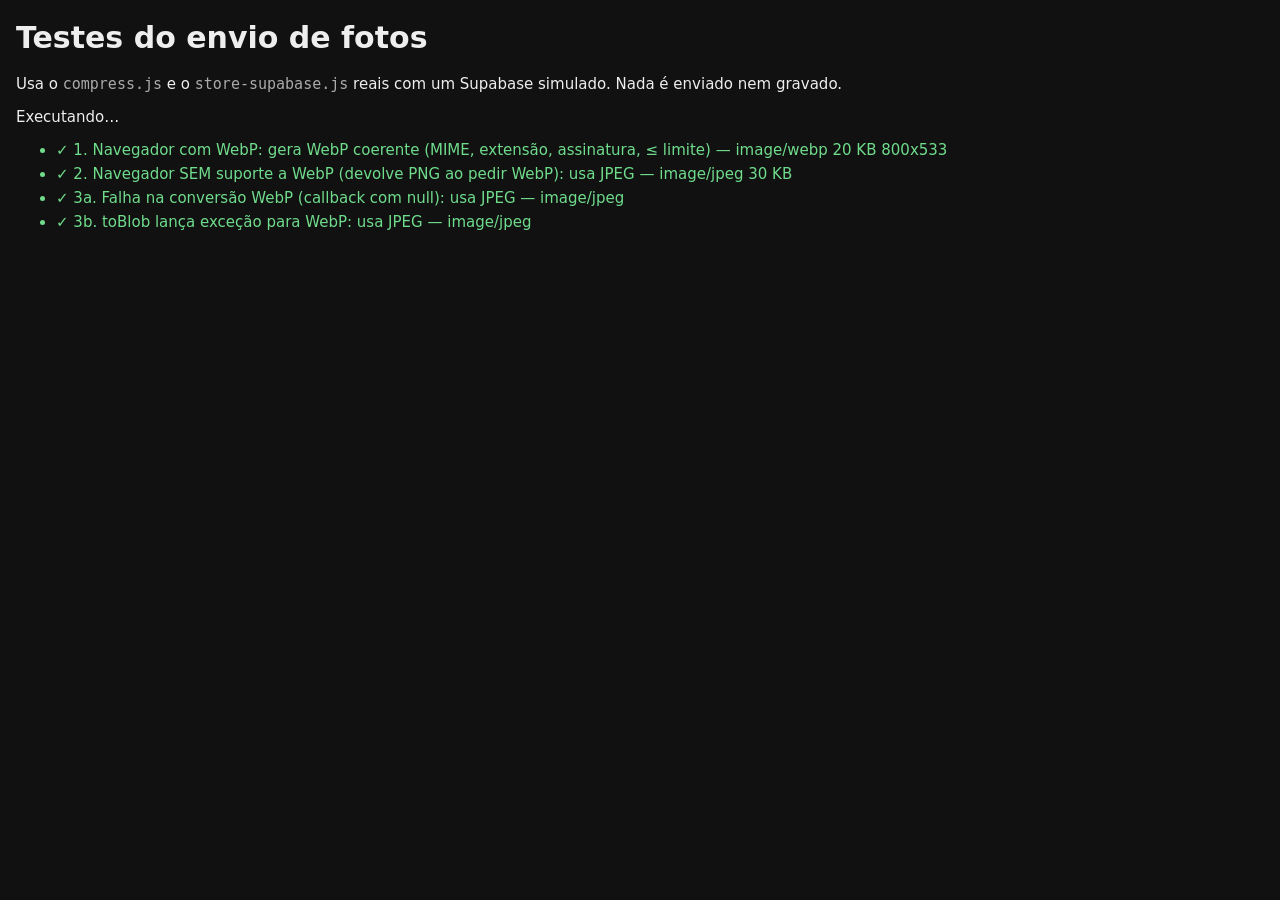
<file: tests/teste-fotos.html>
<!DOCTYPE html>
<html lang="pt-BR"><head><meta charset="utf-8"><meta name="viewport" content="width=device-width, initial-scale=1">
<title>Testes do envio de fotos</title>
<style>body{font:15px system-ui;margin:16px;background:#111;color:#eee}li{margin:6px 0}.ok{color:#6fdc8c}.falha{color:#ff7b80}code{color:#aaa}</style></head>
<body><h1>Testes do envio de fotos</h1><p>Usa o <code>compress.js</code> e o <code>store-supabase.js</code> reais com um Supabase simulado. Nada é enviado nem gravado.</p>
<p id="resumo">Executando…</p><ul id="lista"></ul>
<script type="module">
import { comprimir, conferir } from "../js/compress.js";
import { criarStore } from "../js/store-supabase.js";
import { IMG } from "../js/config.js";

const toBlobOriginal = HTMLCanvasElement.prototype.toBlob;
const restaurar = () => { HTMLCanvasElement.prototype.toBlob = toBlobOriginal; IMG.timeoutMs = 10000; };
const trocar = fn => { const o = toBlobOriginal; HTMLCanvasElement.prototype.toBlob = function (cb, t, q) { fn(o.bind(this), cb, t, q); }; };
const jpeg = (c, q = 0.95) => new Promise(r => toBlobOriginal.call(c, r, "image/jpeg", q));
async function foto(w = 3000, h = 2000, ruido = false) {
  const c = document.createElement("canvas"); c.width = w; c.height = h; const x = c.getContext("2d");
  const g = x.createLinearGradient(0, 0, w, h); g.addColorStop(0, "#c33"); g.addColorStop(1, "#fc6"); x.fillStyle = g; x.fillRect(0, 0, w, h);
  if (ruido) { const d = x.createImageData(w, h); for (let i = 0; i < d.data.length; i++) d.data[i] = i % 4 === 3 ? 255 : Math.random() * 255; x.putImageData(d, 0, 0); }
  else for (let i = 0; i < 80; i++) { x.fillStyle = `hsl(${i * 13 % 360},60%,50%)`; x.beginPath(); x.arc(Math.random() * w, Math.random() * h, 60 + Math.random() * 200, 0, 7); x.fill(); }
  return jpeg(c);
}
const arq = (b, nome = "foto.jpg", tipo = "image/jpeg") => new File([b], nome, { type: tipo });
function clienteFalso({ uploadErro = null, vinculo = [{ id: "x" }], votoErro = null } = {}) {
  const log = { uploads: [], removes: [], vinculos: [] };
  const cadeia = (res) => { const r = { eq: () => r, select: () => r, single: () => Promise.resolve(res()), then: (f, g) => Promise.resolve(res()).then(f, g) }; return r; };
  return { log,
    from: t => ({
      insert: d => t === "votos" ? Promise.resolve({ error: votoErro }) : cadeia(() => ({ data: { id: "prato1" }, error: null })),
      update: d => cadeia(() => d.foto_path !== undefined ? (log.vinculos.push(d.foto_path), { data: vinculo, error: null }) : { data: { foto_path: null }, error: null }),
      select: () => cadeia(() => ({ data: { foto_path: null }, error: null })) }),
    storage: { from: () => ({
      upload: async (path, blob, opt) => { log.uploads.push({ path, blob, opt }); return uploadErro ? { error: uploadErro } : { data: { path }, error: null }; },
      remove: async p => { log.removes.push(p); return { error: null }; },
      getPublicUrl: p => ({ data: { publicUrl: "https://x/" + p } }) }) },
    auth: { getSession: async () => ({ data: { session: { user: { id: "u1" } } } }) }, rpc: async () => ({ data: null, error: null }) };
}
const rejeita = async (p) => { try { await p; return null; } catch (e) { return e.message; } };
const ext = t => ({ "image/webp": "webp", "image/jpeg": "jpg", "image/png": "png" }[t]);

const casos = [
 ["1. Navegador com WebP: gera WebP coerente (MIME, extensão, assinatura, ≤ limite)", async () => {
   const r = await comprimir(arq(await foto())); const ok = await conferir(r.blob);
   return [r.tipo === "image/webp" && r.ext === "webp" && ok && r.tamanhoFinal <= IMG.maxServidorBytes, `${r.tipo} ${fmtB(r.tamanhoFinal)} ${r.largura}x${r.altura}`]; }],
 ["2. Navegador SEM suporte a WebP (devolve PNG ao pedir WebP): usa JPEG", async () => {
   trocar((o, cb, t, q) => o(cb, t === "image/webp" ? "image/png" : t, q));
   const r = await comprimir(arq(await foto())); return [r.tipo === "image/jpeg" && r.ext === "jpg" && await conferir(r.blob), `${r.tipo} ${fmtB(r.tamanhoFinal)}`]; }],
 ["3a. Falha na conversão WebP (callback com null): usa JPEG", async () => {
   trocar((o, cb, t, q) => t === "image/webp" ? cb(null) : o(cb, t, q));
   const r = await comprimir(arq(await foto())); return [r.tipo === "image/jpeg", r.tipo]; }],
 ["3b. toBlob lança exceção para WebP: usa JPEG", async () => {
   trocar((o, cb, t, q) => { if (t === "image/webp") throw new Error("boom"); o(cb, t, q); });
   const r = await comprimir(arq(await foto())); return [r.tipo === "image/jpeg", r.tipo]; }],
 ["3c. toBlob de WebP nunca responde (travado): desiste por timeout e usa JPEG", async () => {
   IMG.timeoutMs = 300; trocar((o, cb, t, q) => { if (t !== "image/webp") o(cb, t, q); });
   const t0 = performance.now(); const r = await comprimir(arq(await foto())); return [r.tipo === "image/jpeg" && performance.now() - t0 < 5000, `${r.tipo} em ${Math.round(performance.now() - t0)} ms`]; }],
 ["3d. Nenhum formato funciona: erro claro, sem travar", async () => {
   trocar((o, cb) => cb(null)); const m = await rejeita(comprimir(arq(await foto(800, 600)))); return [/não conseguiu gerar/.test(m || ""), m]; }],
 ["4a. Imagem difícil (ruído): reduz qualidade/dimensões e respeita o limite do servidor", async () => {
   const alvo = IMG.alvoBytes; IMG.alvoBytes = 40 * 1024; // força a redução de qualidade/dimensões
   let r; try { r = await comprimir(arq(await foto(3000, 2000, true))); } finally { IMG.alvoBytes = alvo; }
   return [r.tamanhoFinal <= IMG.maxServidorBytes && r.tentativas > 1 && (r.largura < 800 || r.qualidade < 0.75), `${r.tipo} ${fmtB(r.tamanhoFinal)} ${r.largura}x${r.altura} q=${r.qualidade} tentativas=${r.tentativas}`]; }],
 ["4b. Resultado sempre acima do limite: erro claro e número de tentativas limitado", async () => {
   let n = 0; const cab = { "image/webp": [82, 73, 70, 70, 0, 0, 0, 0, 87, 69, 66, 80], "image/jpeg": [255, 216, 255, 224], "image/png": [137, 80, 78, 71] };
   trocar((o, cb, t) => { n++; const b = new Uint8Array(IMG.maxServidorBytes + 5000); b.set(cab[t]); cb(new Blob([b], { type: t })); });
   const m = await rejeita(comprimir(arq(await foto(1200, 800)))); return [/Não foi possível reduzir/.test(m || "") && n <= IMG.maxTentativas, `${n} tentativas (máx. ${IMG.maxTentativas}); ${m}`]; }],
 ["4c. Arquivo com MIME declarado mas bytes inválidos é rejeitado e cai para o próximo formato", async () => {
   trocar((o, cb, t, q) => t === "image/webp" ? cb(new Blob(["lixo lixo lixo"], { type: "image/webp" })) : o(cb, t, q));
   const r = await comprimir(arq(await foto())); return [r.tipo === "image/jpeg", r.tipo]; }],
 ["5a. HEIC que o navegador não abre: mensagem orientando JPEG; promessa rejeita (interface não trava)", async () => {
   const m = await rejeita(comprimir(arq(new Blob([new Uint8Array(2000)]), "IMG_1.HEIC", "image/heic"))); return [/HEIC/.test(m || "") && /JPEG/.test(m), m]; }],
 ["5b. Formato incompatível (PDF) é recusado com mensagem", async () => {
   const m = await rejeita(comprimir(arq(new Blob(["x"]), "a.pdf", "application/pdf"))); return [/Formato não reconhecido/.test(m || ""), m]; }],
 ["5c. Arquivo grande demais (>15 MB) é recusado", async () => {
   const m = await rejeita(comprimir(arq(new Blob([new Uint8Array(IMG.maxOriginalBytes + 1)])))); return [/muito grande/.test(m || ""), m]; }],
 ["6a. Falha de conexão no upload: mensagem clara e nenhum vínculo gravado", async () => {
   const f = clienteFalso({ uploadErro: { message: "Failed to fetch" } }); const s = await criarStore(f);
   const r = await comprimir(arq(await foto(800, 600))); const m = await rejeita(s.salvarPrato({ participanteId: "p", nome: "x", descricao: null, blob: r.blob }));
   return [/Sem conexão/.test(m || "") && f.log.vinculos.length === 0, m]; }],
 ["6b. Servidor recusa o formato (415): mensagem aponta a migração 02", async () => {
   const f = clienteFalso({ uploadErro: { message: "mime type image/jpeg is not supported", statusCode: "415" } }); const s = await criarStore(f);
   const r = await comprimir(arq(await foto(800, 600))); const m = await rejeita(s.salvarPrato({ participanteId: "p", nome: "x", descricao: null, blob: r.blob })); return [/migração 02/.test(m || ""), m]; }],
 ["6c. Upload ok, mas vínculo afetou 0 linhas (sem permissão): erro, sem sucesso falso, arquivo removido", async () => {
   const f = clienteFalso({ vinculo: [] }); const s = await criarStore(f);
   const r = await comprimir(arq(await foto(800, 600))); const m = await rejeita(s.salvarPrato({ participanteId: "p", nome: "x", descricao: null, blob: r.blob }));
   return [!!m && f.log.removes.length === 1, m]; }],
 ["7. Envio válido (simulando celular): extensão e contentType iguais ao arquivo real; foto vinculada", async () => {
   const f = clienteFalso(); const s = await criarStore(f); const r = await comprimir(arq(await foto(4000, 3000)));
   const m = await rejeita(s.salvarPrato({ participanteId: "p", nome: "x", descricao: null, blob: r.blob })); const u = f.log.uploads[0];
   return [m === null && u.opt.contentType === r.blob.type && u.path.endsWith("." + ext(r.blob.type)) && f.log.vinculos[0] === u.path, `${u && u.path.replace(/[0-9a-f-]{36}/, "<uuid>")} ${u && u.opt.contentType}`]; }],
 ["7b. Envio válido com navegador sem WebP: sobe .jpg com image/jpeg", async () => {
   trocar((o, cb, t, q) => o(cb, t === "image/webp" ? "image/png" : t, q)); const f = clienteFalso(); const s = await criarStore(f); const r = await comprimir(arq(await foto()));
   await s.salvarPrato({ participanteId: "p", nome: "x", descricao: null, blob: r.blob }); const u = f.log.uploads[0]; return [u.path.endsWith(".jpg") && u.opt.contentType === "image/jpeg", u.path.slice(-12)]; }],
 ["7c. Blob com tipo incoerente não é enviado", async () => {
   const f = clienteFalso(); const s = await criarStore(f); const m = await rejeita(s.salvarPrato({ participanteId: "p", nome: "x", descricao: null, blob: new Blob(["lixo"], { type: "image/jpeg" }) }));
   return [!!m && f.log.uploads.length === 0, m]; }],
 ["9a. Função gerenciar-admins responde 403: a mensagem do servidor chega ao usuário (não “non-2xx”)", async () => {
   const f = clienteFalso(); f.functions = { invoke: async () => ({ data: null, error: { name: "FunctionsHttpError", message: "Edge Function returned a non-2xx status code", context: new Response(JSON.stringify({ error: "Apenas o administrador master pode fazer isso." }), { status: 403 }) } }) };
   const s = await criarStore(f); const m = await rejeita(s.gerenciarAdmin("criar", { nome: "a", email: "a@b.co", senha: "12345678" })); return [m === "Apenas o administrador master pode fazer isso.", m]; }],
 ["9b. Nova votação negada pelo servidor: mensagem clara", async () => {
   const f = clienteFalso(); f.rpc = async () => ({ data: null, error: { message: "Apenas o administrador master." } });
   const s = await criarStore(f); const m = await rejeita(s.iniciarNovaVotacao("2099-01-01T10:00")); return [/Somente o administrador master/.test(m || ""), m]; }],
 ["9c. Nova votação: envia só o prazo (nenhum papel/identidade vem do navegador) e devolve a contagem", async () => {
   const f = clienteFalso(); let args; f.rpc = async (n, a) => { args = [n, a]; return { data: { votos_apagados: 7 }, error: null }; };
   const s = await criarStore(f); const r = await s.iniciarNovaVotacao("2099-01-01T10:00"); return [args[0] === "iniciar_nova_votacao" && Object.keys(args[1]).join() === "p_local" && r.votos_apagados === 7, JSON.stringify(args)]; }],
 ["8. Votação encerrada: o servidor recusa o voto (simulado) e o site mostra “Votação encerrada.”  (o bloqueio real no banco: supabase/testes/votacao-encerrada.sql)", async () => {
   const s = await criarStore(clienteFalso({ votoErro: { code: "P0001", message: "VOTACAO_ENCERRADA" } })); const r = await s.votar("p1"); return [r.ok === false && r.motivo === "Votação encerrada.", r.motivo]; }],
];
const fmtB = b => (b / 1024).toFixed(0) + " KB";
const ul = document.getElementById("lista"); const resultados = [];
for (const [nome, fn] of casos) {
  let ok = false, det = "";
  try { [ok, det] = await fn(); } catch (e) { det = "EXCEÇÃO: " + e.message; } finally { restaurar(); }
  resultados.push({ nome, ok, det }); const li = document.createElement("li"); li.className = ok ? "ok" : "falha";
  li.textContent = (ok ? "✓ " : "✗ ") + nome + " — " + det; ul.append(li);
}
const n = resultados.filter(r => r.ok).length;
document.getElementById("resumo").textContent = `${n} de ${resultados.length} testes passaram.`; window.__resultados = resultados; window.__fim = true;
</script></body></html>
</file>
